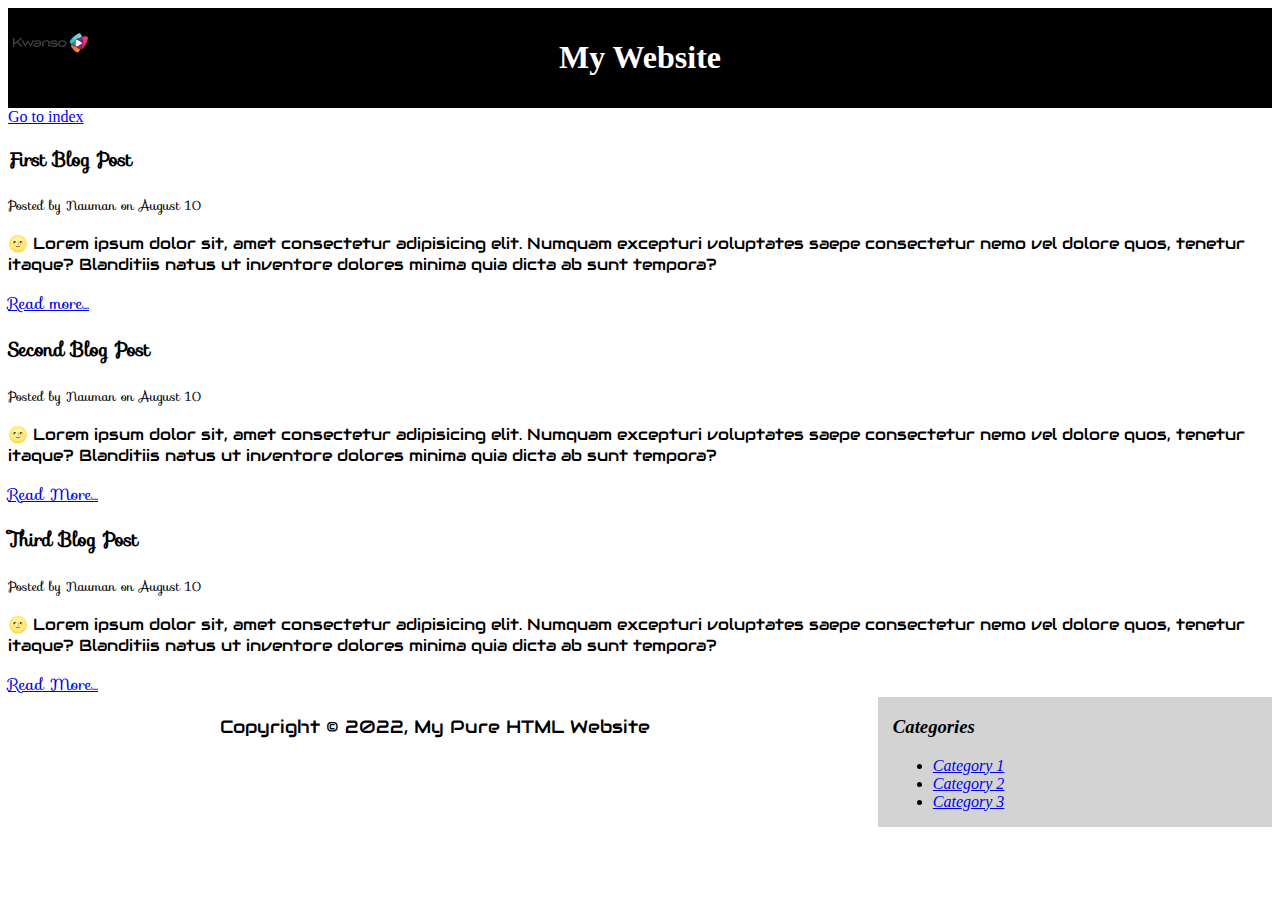
<file: blog.html>
<!DOCTYPE html>
<html lang="en">

<head>
    <link rel="stylesheet" href="blog.css">
    <!--Defines information about the document-->
    <meta charset="UTF-8">
    <!--Metadata typically define the document title, character set, styles, scripts, and other meta information.-->
    <meta http-equiv="X-UA-Compatible" content="IE=edge">
    <meta name="viewport" content="width=device-width, initial-scale=1.0">
    <meta name="description" content="Awesome blog by Nauman Cheema">
    <meta name="keywords" content="web design blog, web dev blog, crimsonwick">
    <title>My Blog</title>
    <style>
        aside {
            width: 30%;
            padding-left: 15px;
            margin-left: 15px;
            float: right;
            font-style: italic;
            background-color: lightgray;
        }
    </style>
    <style>
        #main-header {
            text-align: center;
            background-color: black;
            color: white;
            padding: 10px;
            position: relative;
        }

        #main-footer {
            text-align: center;
            font-size: 18px;
        }
    </style>
    <link rel="stylesheet"
        href="https://fonts.googleapis.com/css?family=Audiowide|Sofia|Trirong">
</head>

<body>
    <header id="main-header">
        <img class="logo" src="images/kwanso.svg" alt="kwanso logo" width="75px"
            height="50px">
        <h1>My Website</h1>
    </header>

    <a href="index.html">Go to index</a>

    <!--HTML 5 Semantic Tags-->
    <section>
        <article class="post">
            <!--The <article> tag specifies independent, self-contained content.-->
            <h3>First Blog Post</h3>
            <small>Posted by Nauman on August 10</small>
            <!--makes text small (create dates,etc. subcontent)-->
            <p> &#127773 Lorem ipsum dolor sit, amet consectetur adipisicing
                elit.
                Numquam excepturi voluptates saepe consectetur nemo vel dolore
                quos, tenetur itaque? Blanditiis natus ut inventore dolores
                minima quia dicta ab sunt tempora?</p>
            <a href="post.html" target="_blank">Read more...</a>
        </article>

        <article class="post">
            <h3>Second Blog Post</h3>
            <small>Posted by Nauman on August 10</small>
            <!--makes text small (create dates,etc. subcontent)-->
            <p> &#127773 Lorem ipsum dolor sit, amet consectetur adipisicing
                elit.
                Numquam excepturi voluptates saepe consectetur nemo vel dolore
                quos, tenetur itaque? Blanditiis natus ut inventore dolores
                minima quia dicta ab sunt tempora?</p>
            <a href="post.html" target="_blank">Read More...</a>
        </article>

        <article class="post">
            <h3>Third Blog Post</h3>
            <small>Posted by Nauman on August 10</small>
            <!--makes text small (create dates,etc. subcontent)-->
            <p> &#127773 Lorem ipsum dolor sit, amet consectetur adipisicing
                elit.
                Numquam excepturi voluptates saepe consectetur nemo vel dolore
                quos, tenetur itaque? Blanditiis natus ut inventore dolores
                minima quia dicta ab sunt tempora?</p>
            <a href="post.html" target="_blank">Read More...</a>
        </article>
    </section>

    <aside>
        <!--The <aside> tag defines some content aside from the content it is placed in. Often used as a sidebar-->
        <h3>Categories</h3>
        <nav>
            <!--use nav tag when some navigation i.e links in a list (style horizontally through css)-->
            <ul>
                <li> <a href="#">Category 1</a></li>
                <li> <a href="#">Category 2</a></li>
                <li> <a href="#">Category 3</a></li>
            </ul>
        </nav>
    </aside>

    <footer id="main-footer">
        <p>Copyright &copy; 2022, My Pure HTML Website</p>
    </footer>

</body>

</html>
</file>
<file: blog.css>
p {
    font-family: "Audiowide", sans-serif;
}

.post {
    font-family: Sofia;
}


.logo {
    position: absolute;
    left: 5px;
}
</file>
